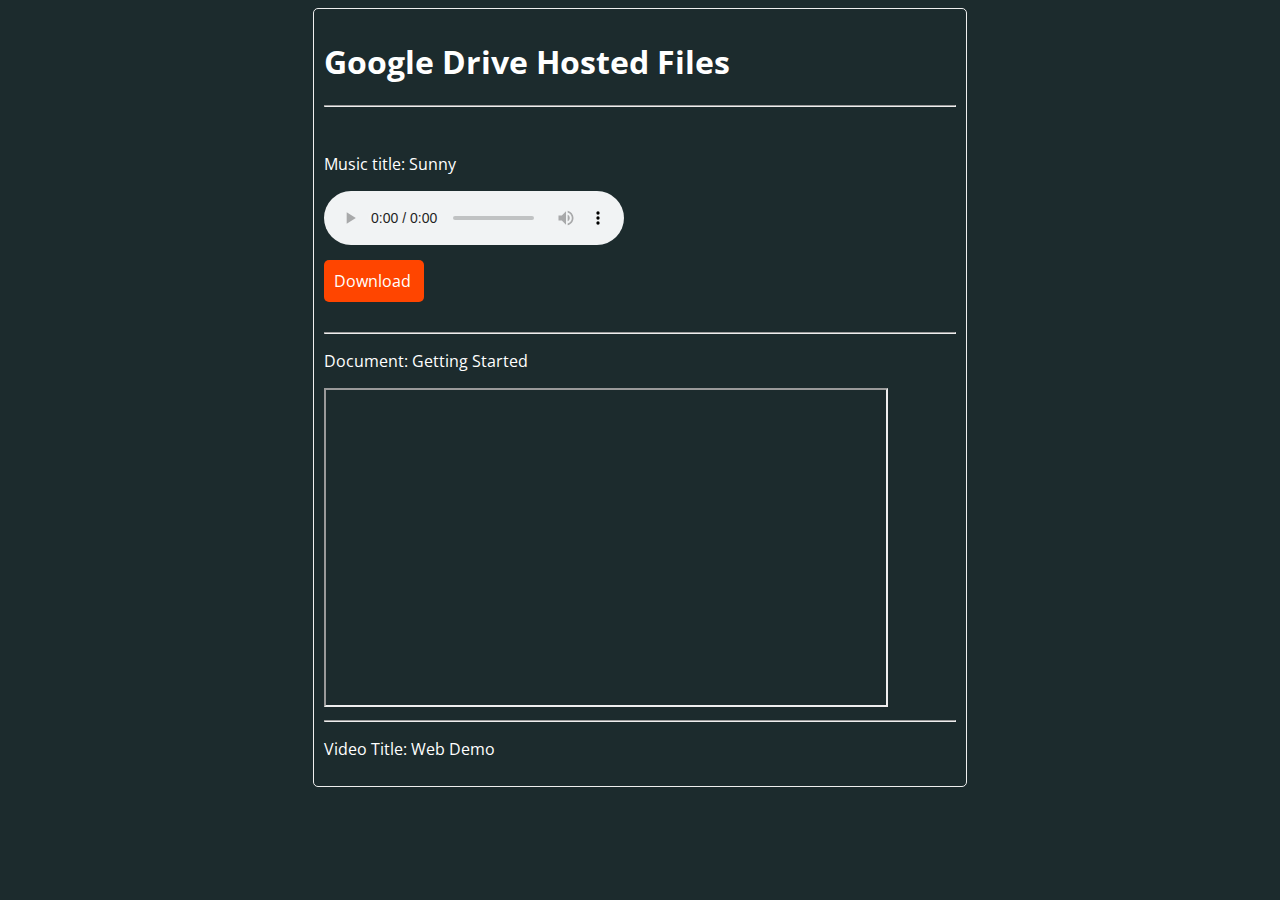
<file: test.html>
<!DOCTYPE html>
<html lang="en">
<head>
    <meta charset="UTF-8">
    <meta name="viewport" content="width=device-width, initial-scale=1.0">
    <title>Google Drive Test Page</title>
    <link rel="preconnect" href="https://fonts.gstatic.com">
<link href="https://fonts.googleapis.com/css2?family=Open+Sans:wght@400;600;700&display=swap" rel="stylesheet">
    <style>
        body {
            background-color: #1c2b2d;
            color: #fff;
            font-family: 'Open Sans', sans-serif;
        }
        .file {
            width: 50%;
            margin: 0 auto;
            border: 1px solid #eee;
            border-radius: 5px;
            padding: 10px;
        }
        .file a {
            display: block;
            width: 80px;
            color: #fff;
            text-decoration: none;
            background-color: orangered;
            padding: 10px;
            border-radius: 5px;
            margin-top: 10px;
        }
    </style>
</head>
<body>
    <div class="container">
        <div class="file">
            <h1>Google Drive Hosted Files</h1>
            <hr><br>
            <p>Music title: Sunny</p>
            <!-- Audio File -->
            <audio width="300" height="32" controls="controls" src="https://drive.google.com/uc?export=download&id=1pXFlodHkB3tVl1YM-9v5g9ngCwNTaKMG" type="audio/mp3"></audio>
            <a href="https://drive.google.com/uc?export=download&id=1pXFlodHkB3tVl1YM-9v5g9ngCwNTaKMG">Download</a>
            <br><hr>
            <p>Document: Getting Started</p>
            <!-- Embed Document -->
            <iframe src="https://drive.google.com/file/d/11bfE1ZfE9d1-3F9SuvHKw4ac3GzNcWos/preview" width="560" height="315"></iframe>
            <br><hr>
            <p>Video Title: Web Demo</p>
            <!-- Embed Video -->
            
        </div>
    </div>
</body>
</html>
</file>
